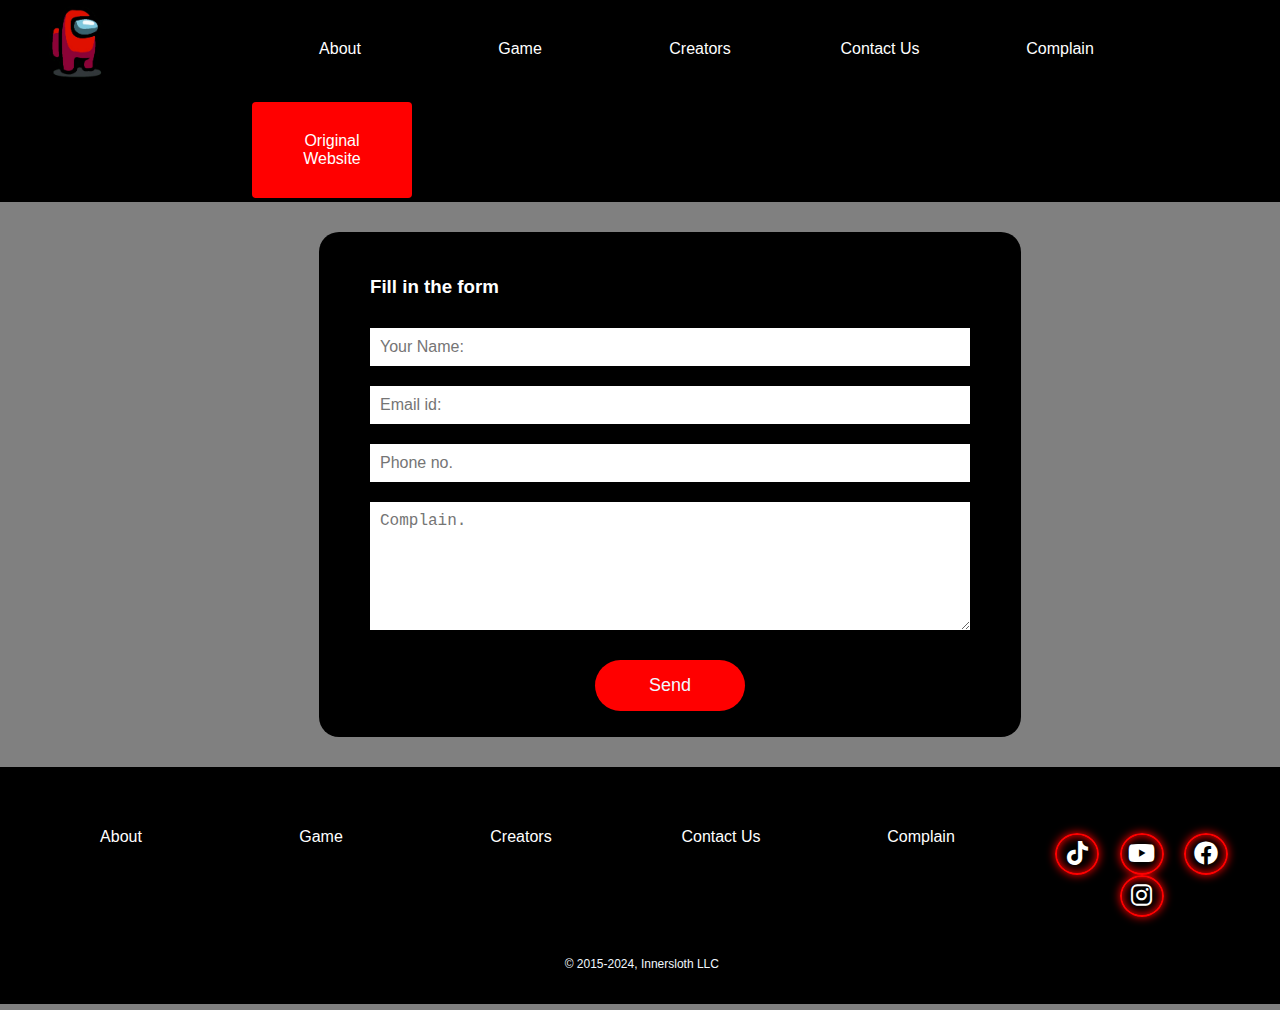
<file: Complain/Complain.html>
<!DOCTYPE html>
<html lang="en">
<head>
    <meta charset="UTF-8">
    <meta name="viewport" content="width=device-width, initial-scale=1.0">
    <title>Among us website</title>
    <link rel="stylesheet" href="Complain.css">
    <script src="Complain.js" defer></script>
    <link rel="stylesheet" href="https://cdnjs.cloudflare.com/ajax/libs/font-awesome/6.0.0-beta3/css/all.min.css">
</head>
<body>
     <!--div tag helps in styling-->
     <div class="logo">
        <!--img tag is used for image-->
        <img src="/images/Among logo.png" alt="Logo" style="width: 130px; height: auto;">
    </div>
    <!--nav is used for nevigation bar-->
    <nav>
        <!--ul is used for un-ordered list-->
        <ul>
                <li><a href="/index.html">About</a></li>
                <li><a href="/Game/Game.html">Game</a></li>
                <li><a href="/Creator/Creator.html">Creators</a></li>
                <li><a href="/Contact/Contact.html">Contact Us</a></li>
                <li><a href="/Complain/Complain.html">Complain</a></li>
            <li><a href="https://www.innersloth.com/games/among-us/" class="button">Original Website</a></li>
        </ul>
    </nav>
    <!--I used div tag to style my foam in css-->
    <div class="Complain">
        <!--foam tag is used to create foam-->
        <form id="complain-form">
            <h3>Fill in the form</h3>
            <input type="text" id="name" placeholder="Your Name:" required>
            <input type="email" id="email" placeholder="Email id:" required>
            <input type="text" id="phone" placeholder="Phone no." required>
            <textarea id="message" rows="6" placeholder="Complain."></textarea>
            <!--bitton tag is used to creat button in my foam-->
            <button type="submit">Send</button>
            <!--if the button was pressed by user it comes with success message in green-->
            <p id="success-message" style="display:none;color:green;">Your complain has been transferred successfully.</p>
        </form>
    </div>

     <!--footer tag is used for adding footer in website its include information or copylight-->
  <footer class="footer">
    <ul class="list">
                <li><a href="/index.html">About</a></li>
                <li><a href="/Game/Game.html">Game</a></li>
                <li><a href="/Creator/Creator.html">Creators</a></li>
                <li><a href="/Contact/Contact.html">Contact Us</a></li>
                <li><a href="/Complain/Complain.html">Complain</a></li>
    </ul>
    <div class="social">
        <a href="https://www.tiktok.com/@amongus" target="_blank"><i class="fab fa-tiktok"></i></a>
        <a href="https://www.youtube.com/channel/UCKuI2VapWQjkMz2DDrLvLKw" target="_blank"><i class="fab fa-youtube"></i></a>
        <a href="https://www.facebook.com/Innersloth/" target="_blank"><i class="fab fa-facebook"></i></a>
        <a href="https://www.instagram.com/innerslothdevs/" target="_blank"><i class="fab fa-instagram"></i></a>
    </div>
    <p class="copyright">© 2015-2024, Innersloth LLC</p>
</footer>

</body>
</html>
</file>
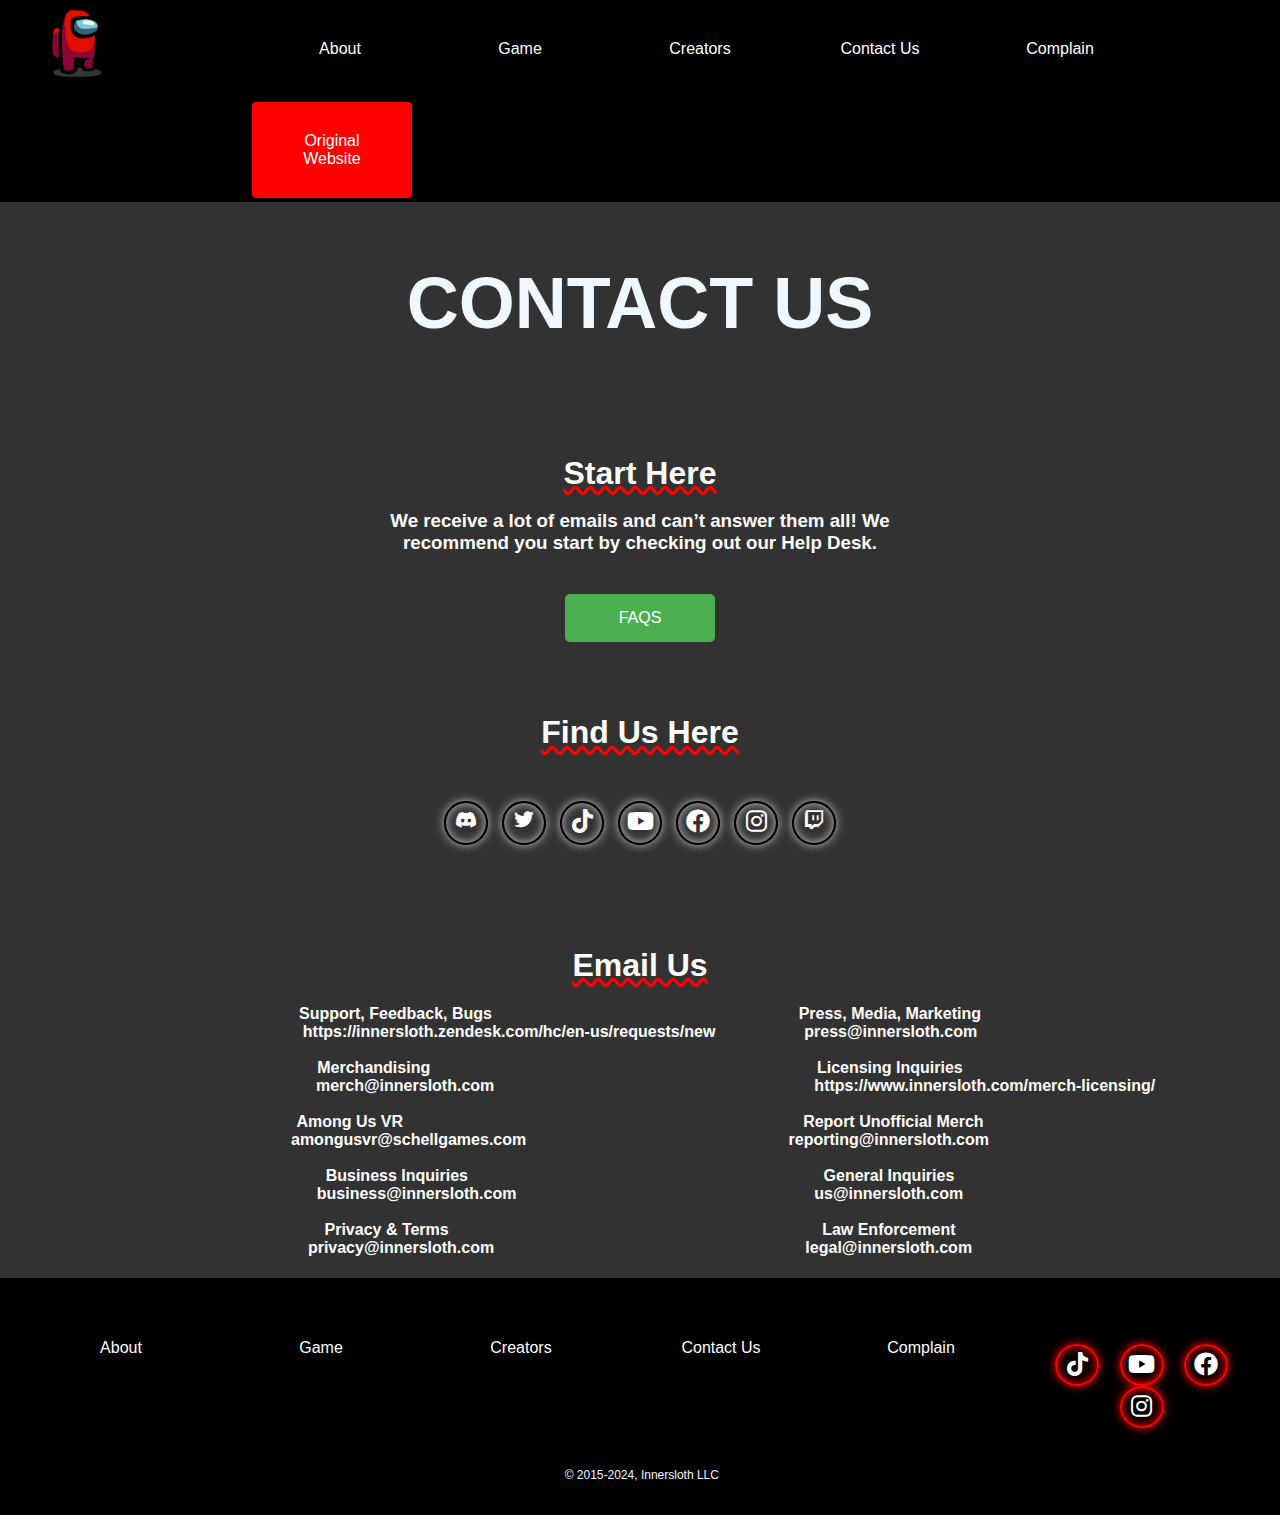
<file: Contact/Contact.html>
<!DOCTYPE html>
<html lang="en">
<head>
    <meta charset="UTF-8">
    <meta name="viewport" content="width=device-width, initial-scale=1.0">
    <title>Among Us Website</title>
    <link rel="stylesheet" href="Contact us.css">
    <link rel="stylesheet" href="https://cdnjs.cloudflare.com/ajax/libs/font-awesome/6.0.0-beta3/css/all.min.css">
    <link href='https://unpkg.com/boxicons@2.1.1/css/boxicons.min.css' rel='stylesheet'>
</head>
<body>
    <!--div tag helps in styling-->
    <div class="logo">
        <!--img tag is used for image-->
        <img src="/images/Among logo.png" alt="Logo" style="width: 130px; height: auto;">
    </div>
    <!--nav is used for nevigation bar-->
    <nav>
        <!--ul is used for un-ordered list-->
        <ul>
                <li><a href="/index.html">About</a></li>
                <li><a href="/Game/Game.html">Game</a></li>
                <li><a href="/Creator/Creator.html">Creators</a></li>
                <li><a href="/Contact/Contact.html">Contact Us</a></li>
                <li><a href="/Complain/Complain.html">Complain</a></li>
            <li><a href="https://www.innersloth.com/games/among-us/" class="button">Original Website</a></li>
        </ul>
    </nav>
   
    <div class="Contact">
    <h2>CONTACT US</h2>
    </div>

    <h1>Start Here</h1>

    <h3>We receive a lot of emails and can’t answer them all! We<br> recommend you start by checking out our Help Desk.</h3>

    <div class="button-container">
        <!--button tag helps in creating button and i have created class its helps in styling button in css-->
        <button class="styled-button" onclick="document.location='https://innersloth.zendesk.com/hc/en-us'">FAQS</button>
    </div>

    <h1>Find Us Here</h1>

    <div class="contact">
        <div class="contact">
            <!--For creating icons and linked it -->
            <a href="https://discord.com/invite/innersloth" target="_blank"><i class='bx bxl-discord-alt' ></i></i></a>
            <a href="https://x.com/InnerslothDevs" target="_blank"><i class='bx bxl-twitter'></i></a>
            <a href="https://www.tiktok.com/@amongus" target="_blank"><i class="fab fa-tiktok"></i></a>
            <a href="https://www.youtube.com/channel/UCKuI2VapWQjkMz2DDrLvLKw" target="_blank"><i class="fab fa-youtube"></i></a>
            <a href="https://www.facebook.com/Innersloth/" target="_blank"><i class="fab fa-facebook"></i></a>
            <a href="https://www.instagram.com/innerslothdevs/" target="_blank"><i class="fab fa-instagram"></i></a>
            <a href="https://www.twitch.tv/innerslothdevs" target="_blank"><i class='bx bxl-twitch' ></i></i></a>
        </div>
    </div>

    <h1>Email Us</h1>
   <!--&nbsp helps create space between text without using css or more tags-->
   <h4>Support, Feedback, Bugs&nbsp;&nbsp;&nbsp;&nbsp;&nbsp;&nbsp;&nbsp;&nbsp;&nbsp;&nbsp;&nbsp;&nbsp;&nbsp;&nbsp;&nbsp;&nbsp;&nbsp;&nbsp;&nbsp;&nbsp;&nbsp;&nbsp;&nbsp;&nbsp;&nbsp;&nbsp;&nbsp;&nbsp;&nbsp;&nbsp;&nbsp;&nbsp;&nbsp;&nbsp;&nbsp;&nbsp;&nbsp;&nbsp;&nbsp;&nbsp;&nbsp;&nbsp;&nbsp;&nbsp;&nbsp;&nbsp;&nbsp;&nbsp;&nbsp;&nbsp;&nbsp;&nbsp;&nbsp;&nbsp;&nbsp;&nbsp;&nbsp;&nbsp;&nbsp;&nbsp;&nbsp;&nbsp;&nbsp;&nbsp;&nbsp;&nbsp;&nbsp;&nbsp;&nbsp;Press, Media, Marketing<br>
   https://innersloth.zendesk.com/hc/en-us/requests/new&nbsp;&nbsp;&nbsp;&nbsp;&nbsp;&nbsp;&nbsp;&nbsp;&nbsp;&nbsp;&nbsp;&nbsp;&nbsp;&nbsp;&nbsp;&nbsp;&nbsp;&nbsp;&nbsp;&nbsp;press@innersloth.com  <br><br>
   Merchandising&nbsp;&nbsp;&nbsp;&nbsp;&nbsp;&nbsp;&nbsp;&nbsp;&nbsp;&nbsp;&nbsp;&nbsp;&nbsp;&nbsp;&nbsp;&nbsp;&nbsp;&nbsp;&nbsp;&nbsp;&nbsp;&nbsp;&nbsp;&nbsp;&nbsp;&nbsp;&nbsp;&nbsp;&nbsp;&nbsp;&nbsp;&nbsp;&nbsp;&nbsp;&nbsp;&nbsp;&nbsp;&nbsp;&nbsp;&nbsp;&nbsp;&nbsp;&nbsp;&nbsp;&nbsp;&nbsp;&nbsp;&nbsp;&nbsp;&nbsp;&nbsp;&nbsp;&nbsp;&nbsp;&nbsp;&nbsp;&nbsp;&nbsp;&nbsp;&nbsp;&nbsp;&nbsp;&nbsp;&nbsp;&nbsp;&nbsp;&nbsp;&nbsp;&nbsp;&nbsp;&nbsp;&nbsp;&nbsp;&nbsp;&nbsp;&nbsp;&nbsp;&nbsp;&nbsp;&nbsp;&nbsp;&nbsp;&nbsp;&nbsp;&nbsp;&nbsp;&nbsp;Licensing Inquiries<br>
   &nbsp;&nbsp;&nbsp;&nbsp;&nbsp;&nbsp;&nbsp;&nbsp;&nbsp;&nbsp;&nbsp;&nbsp;&nbsp;&nbsp;&nbsp;&nbsp;&nbsp;&nbsp;&nbsp;&nbsp;&nbsp;&nbsp;&nbsp;&nbsp;&nbsp;&nbsp;&nbsp;&nbsp;&nbsp;&nbsp;&nbsp;&nbsp;&nbsp;&nbsp;&nbsp;&nbsp;&nbsp;&nbsp;&nbsp;&nbsp;&nbsp;&nbsp;&nbsp;merch@innersloth.com&nbsp;&nbsp;&nbsp;&nbsp;&nbsp;&nbsp;&nbsp;&nbsp;&nbsp;&nbsp;&nbsp;&nbsp;&nbsp;&nbsp;&nbsp;&nbsp;&nbsp;&nbsp;&nbsp;&nbsp;&nbsp;&nbsp;&nbsp;&nbsp;&nbsp;&nbsp;&nbsp;&nbsp;&nbsp;&nbsp;&nbsp;&nbsp;&nbsp;&nbsp;&nbsp;&nbsp;&nbsp;&nbsp;&nbsp;&nbsp;&nbsp;&nbsp;&nbsp;&nbsp;&nbsp;&nbsp;&nbsp;&nbsp;&nbsp;&nbsp;&nbsp;&nbsp;&nbsp;&nbsp;&nbsp;&nbsp;&nbsp;&nbsp;&nbsp;&nbsp;&nbsp;&nbsp;&nbsp;&nbsp;&nbsp;&nbsp;&nbsp;&nbsp;&nbsp;&nbsp;&nbsp;&nbsp;https://www.innersloth.com/merch-licensing/<br><br>
   Among Us VR&nbsp;&nbsp;&nbsp;&nbsp;&nbsp;&nbsp;&nbsp;&nbsp;&nbsp;&nbsp;&nbsp;&nbsp;&nbsp;&nbsp;&nbsp;&nbsp;&nbsp;&nbsp;&nbsp;&nbsp;&nbsp;&nbsp;&nbsp;&nbsp;&nbsp;&nbsp;&nbsp;&nbsp;&nbsp;&nbsp;&nbsp;&nbsp;&nbsp;&nbsp;&nbsp;&nbsp;&nbsp;&nbsp;&nbsp;&nbsp;&nbsp;&nbsp;&nbsp;&nbsp;&nbsp;&nbsp;&nbsp;&nbsp;&nbsp;&nbsp;&nbsp;&nbsp;&nbsp;&nbsp;&nbsp;&nbsp;&nbsp;&nbsp;&nbsp;&nbsp;&nbsp;&nbsp;&nbsp;&nbsp;&nbsp;&nbsp;&nbsp;&nbsp;&nbsp;&nbsp;&nbsp;&nbsp;&nbsp;&nbsp;&nbsp;&nbsp;&nbsp;&nbsp;&nbsp;&nbsp;&nbsp;&nbsp;&nbsp;&nbsp;&nbsp;&nbsp;&nbsp;&nbsp;&nbsp;&nbsp;Report Unofficial Merch<br>
   amongusvr@schellgames.com&nbsp;&nbsp;&nbsp;&nbsp;&nbsp;&nbsp;&nbsp;&nbsp;&nbsp;&nbsp;&nbsp;&nbsp;&nbsp;&nbsp;&nbsp;&nbsp;&nbsp;&nbsp;&nbsp;&nbsp;&nbsp;&nbsp;&nbsp;&nbsp;&nbsp;&nbsp;&nbsp;&nbsp;&nbsp;&nbsp;&nbsp;&nbsp;&nbsp;&nbsp;&nbsp;&nbsp;&nbsp;&nbsp;&nbsp;&nbsp;&nbsp;&nbsp;&nbsp;&nbsp;&nbsp;&nbsp;&nbsp;&nbsp;&nbsp;&nbsp;&nbsp;&nbsp;&nbsp;&nbsp;&nbsp;&nbsp;&nbsp;&nbsp;&nbsp;reporting@innersloth.com<br><br>
   Business Inquiries&nbsp;&nbsp;&nbsp;&nbsp;&nbsp;&nbsp;&nbsp;&nbsp;&nbsp;&nbsp;&nbsp;&nbsp;&nbsp;&nbsp;&nbsp;&nbsp;&nbsp;&nbsp;&nbsp;&nbsp;&nbsp;&nbsp;&nbsp;&nbsp;&nbsp;&nbsp;&nbsp;&nbsp;&nbsp;&nbsp;&nbsp;&nbsp;&nbsp;&nbsp;&nbsp;&nbsp;&nbsp;&nbsp;&nbsp;&nbsp;&nbsp;&nbsp;&nbsp;&nbsp;&nbsp;&nbsp;&nbsp;&nbsp;&nbsp;&nbsp;&nbsp;&nbsp;&nbsp;&nbsp;&nbsp;&nbsp;&nbsp;&nbsp;&nbsp;&nbsp;&nbsp;&nbsp;&nbsp;&nbsp;&nbsp;&nbsp;&nbsp;&nbsp;&nbsp;&nbsp;&nbsp;&nbsp;&nbsp;&nbsp;&nbsp;&nbsp;&nbsp;&nbsp;&nbsp;&nbsp;General Inquiries<br>
   business@innersloth.com&nbsp;&nbsp;&nbsp;&nbsp;&nbsp;&nbsp;&nbsp;&nbsp;&nbsp;&nbsp;&nbsp;&nbsp;&nbsp;&nbsp;&nbsp;&nbsp;&nbsp;&nbsp;&nbsp;&nbsp;&nbsp;&nbsp;&nbsp;&nbsp;&nbsp;&nbsp;&nbsp;&nbsp;&nbsp;&nbsp;&nbsp;&nbsp;&nbsp;&nbsp;&nbsp;&nbsp;&nbsp;&nbsp;&nbsp;&nbsp;&nbsp;&nbsp;&nbsp;&nbsp;&nbsp;&nbsp;&nbsp;&nbsp;&nbsp;&nbsp;&nbsp;&nbsp;&nbsp;&nbsp;&nbsp;&nbsp;&nbsp;&nbsp;&nbsp;&nbsp;&nbsp;&nbsp;&nbsp;&nbsp;&nbsp;&nbsp;&nbsp;us@innersloth.com<br><br>
   Privacy & Terms&nbsp;&nbsp;&nbsp;&nbsp;&nbsp;&nbsp;&nbsp;&nbsp;&nbsp;&nbsp;&nbsp;&nbsp;&nbsp;&nbsp;&nbsp;&nbsp;&nbsp;&nbsp;&nbsp;&nbsp;&nbsp;&nbsp;&nbsp;&nbsp;&nbsp;&nbsp;&nbsp;&nbsp;&nbsp;&nbsp;&nbsp;&nbsp;&nbsp;&nbsp;&nbsp;&nbsp;&nbsp;&nbsp;&nbsp;&nbsp;&nbsp;&nbsp;&nbsp;&nbsp;&nbsp;&nbsp;&nbsp;&nbsp;&nbsp;&nbsp;&nbsp;&nbsp;&nbsp;&nbsp;&nbsp;&nbsp;&nbsp;&nbsp;&nbsp;&nbsp;&nbsp;&nbsp;&nbsp;&nbsp;&nbsp;&nbsp;&nbsp;&nbsp;&nbsp;&nbsp;&nbsp;&nbsp;&nbsp;&nbsp;&nbsp;&nbsp;&nbsp;&nbsp;&nbsp;&nbsp;&nbsp;&nbsp;&nbsp;&nbsp;Law Enforcement<br>
   privacy@innersloth.com&nbsp;&nbsp;&nbsp;&nbsp;&nbsp;&nbsp;&nbsp;&nbsp;&nbsp;&nbsp;&nbsp;&nbsp;&nbsp;&nbsp;&nbsp;&nbsp;&nbsp;&nbsp;&nbsp;&nbsp;&nbsp;&nbsp;&nbsp;&nbsp;&nbsp;&nbsp;&nbsp;&nbsp;&nbsp;&nbsp;&nbsp;&nbsp;&nbsp;&nbsp;&nbsp;&nbsp;&nbsp;&nbsp;&nbsp;&nbsp;&nbsp;&nbsp;&nbsp;&nbsp;&nbsp;&nbsp;&nbsp;&nbsp;&nbsp;&nbsp;&nbsp;&nbsp;&nbsp;&nbsp;&nbsp;&nbsp;&nbsp;&nbsp;&nbsp;&nbsp;&nbsp;&nbsp;&nbsp;&nbsp;&nbsp;&nbsp;&nbsp;&nbsp;&nbsp;&nbsp;legal@innersloth.com
</h4>
 
<!--Footer tag is ysed to create footer for a web page-->
<footer class="footer">
    <ul class="list">
                <li><a href="/index.html">About</a></li>
                <li><a href="/Game/Game.html">Game</a></li>
                <li><a href="/Creator/Creator.html">Creators</a></li>
                <li><a href="/Contact/Contact.html">Contact Us</a></li>
                <li><a href="/Complain/Complain.html">Complain</a></li>
    </ul>
    <div class="social">
        <!--helps in creating icons-->
        <a href="https://www.tiktok.com/@amongus" target="_blank"><i class="fab fa-tiktok"></i></a>
        <a href="https://www.youtube.com/channel/UCKuI2VapWQjkMz2DDrLvLKw" target="_blank"><i class="fab fa-youtube"></i></a>
        <a href="https://www.facebook.com/Innersloth/" target="_blank"><i class="fab fa-facebook"></i></a>
        <a href="https://www.instagram.com/innerslothdevs/" target="_blank"><i class="fab fa-instagram"></i></a>
    </div>
    <p class="copyright">© 2015-2024, Innersloth LLC</p>
</footer>       

</body>
</html>
</file>
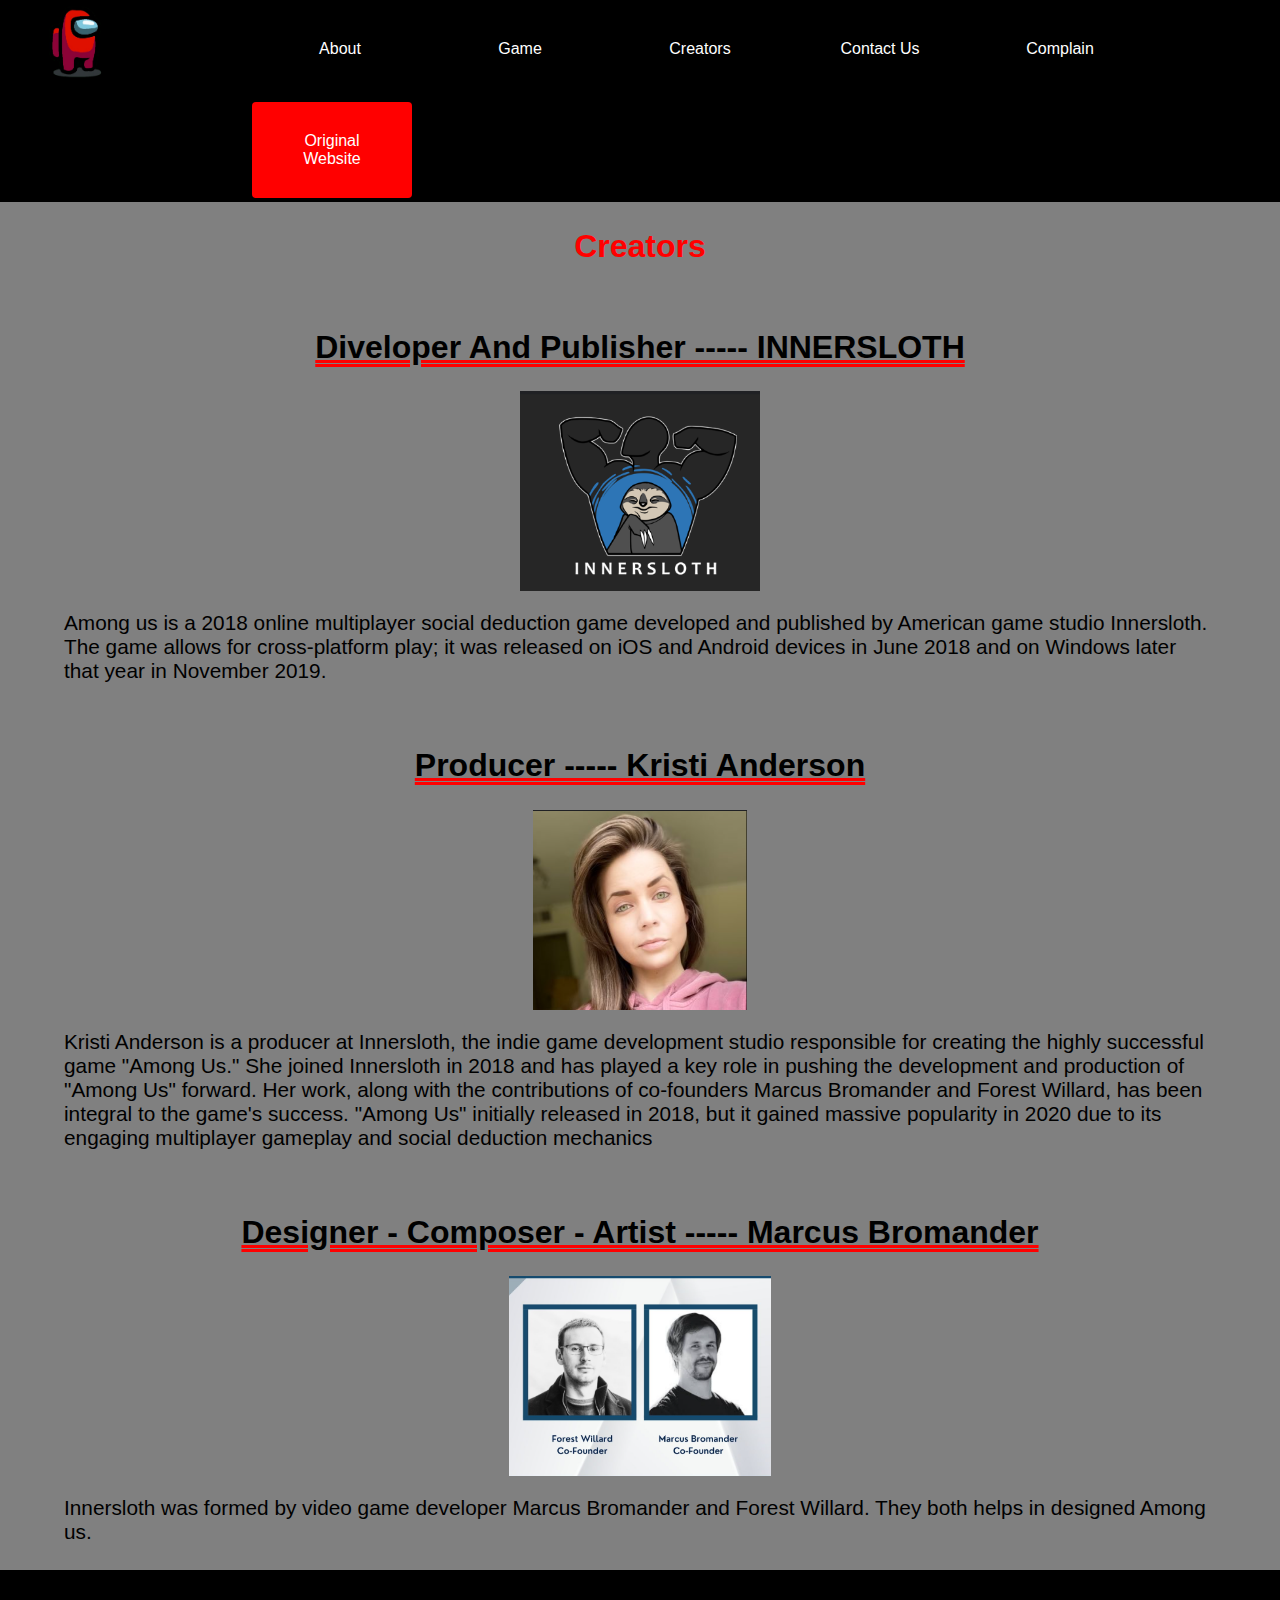
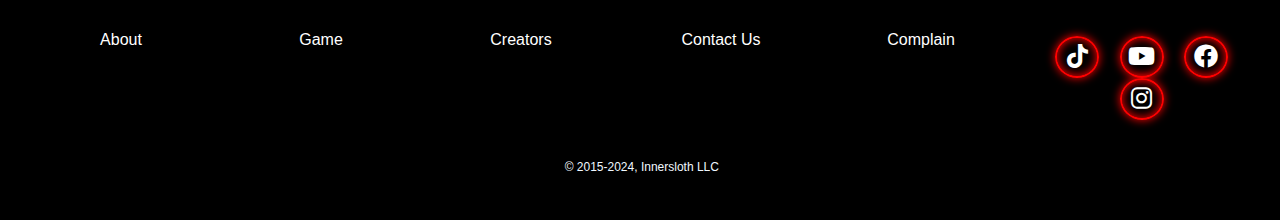
<file: Creator/Creator.html>
<!DOCTYPE html>
<html lang="en">
<head>
    <meta charset="UTF-8">
    <meta name="viewport" content="width=device-width, initial-scale=1.0">
    <title>Among Us Website</title>
    <link rel="stylesheet" href="creator.css">
    <link rel="stylesheet" href="https://cdnjs.cloudflare.com/ajax/libs/font-awesome/6.0.0-beta3/css/all.min.css">
</head>
<body>

    <div class="logo">
        <img src="/images/Among logo.png" alt="Logo" style="width: 130px; height: auto;">
    </div>
    <nav>
        <ul>
            <li><a href="/index.html">About</a></li>
            <li><a href="/Game/Game.html">Game</a></li>
            <li><a href="/Creator/Creator.html">Creators</a></li>
            <li><a href="/Contact/Contact.html">Contact Us</a></li>
            <li><a href="/Complain/Complain.html">Complain</a></li>
            <li><a href="https://www.innersloth.com/games/among-us/" class="button">Original Website</a></li>
        </ul>
    </nav>

    <h4>Creators</h4>
     
    <h1>Diveloper And Publisher ----- INNERSLOTH</h1>
         <div class="img">
            <!--I have used img tag to upload by image and i gave image height and width in html instead of using css-->
        <img src="/images/innersloth.PNG" height="100%" width="auto">
         </div>
    <!--p tag is used for paragraph-->
    <p>Among us is a 2018 online multiplayer social deduction game developed and published by American game studio Innersloth.
     The game allows for cross-platform play; it was released on iOS and Android devices in June 2018 and on Windows later that year 
     in November 2019.</p>

    <h1>Producer ----- Kristi Anderson</h1>

     <div class="img">
        <img src="/images/kristi anderson.PNG" height="100%" width="auto">
         </div>

    <p>Kristi Anderson is a producer at Innersloth, the indie game development studio responsible for creating the highly successful
         game "Among Us." She joined Innersloth in 2018 and has played a key role in pushing the development and production of "Among
          Us" forward. Her work, along with the contributions of co-founders Marcus Bromander and Forest Willard, has been integral to 
          the game's success. "Among Us" initially released in 2018, but it gained massive popularity in 2020 due to its engaging 
          multiplayer gameplay and social deduction mechanics​</p>

    <h1>Designer - Composer - Artist ----- Marcus Bromander</h1>

    <div class="img">
        <img src="/images/Willard and Marcus.PNG" height="100%" width="auto">
         </div>

    <p>Innersloth was formed by video game developer Marcus Bromander and Forest Willard. They both helps in designed Among us.</p>

     <!--footer tag is used to create footer foe webpage-->
    <footer class="footer">
        <ul class="list">
                    <li><a href="/index.html">About</a></li>
                    <li><a href="/Game/Game.html">Game</a></li>
                    <li><a href="/Creator/Creator.html">Creators</a></li>
                    <li><a href="/Contact/Contact.html">Contact Us</a></li>
                    <li><a href="/Complain/Complain.html">Complain</a></li>
        </ul>
        <div class="social">
            <a href="https://www.tiktok.com/@amongus" target="_blank"><i class="fab fa-tiktok"></i></a>
            <a href="https://www.youtube.com/channel/UCKuI2VapWQjkMz2DDrLvLKw" target="_blank"><i class="fab fa-youtube"></i></a>
            <a href="https://www.facebook.com/Innersloth/" target="_blank"><i class="fab fa-facebook"></i></a>
            <a href="https://www.instagram.com/innerslothdevs/" target="_blank"><i class="fab fa-instagram"></i></a>
        </div>
        <p class="copyright">© 2015-2024, Innersloth LLC</p>
    </footer>
</body>
</html>
</file>
<file: Complain/Complain.css>
/*its a body for our website its include web height margin padding or font and our webpage background*/
body {
    margin: 0;
    padding: 0;
    background: gray;
    background-size: cover;
    font-family: sans-serif;
    display: flex;
    flex-direction: column;
    min-height: 100vh;
}
/*helps in decorating our nevigation bar*/
nav {
    width: 100%;
    overflow: auto;
    background:black;
}
/*help in styling our un ordered list*/
ul {
    padding: 0;
    margin: 0 0 0 250px;
    list-style: none;
}

li {
    float: left;
}

li a {
    width: 100px;
    display: block;
    padding: 40px;
    text-decoration: none;
    color: white;
    text-align: center;
}

ul li a:hover,/*helps in creating effect for our nevigation bar*/
ul li a:active {
    color: red;
    border-bottom: 3px solid red;
}
/*for styling our button in nevbar*/
.button {
    background-color: red;
    border: none;
    color: white;
    padding: 30px 30px;
    text-align: center;
    text-decoration: none;
    display: inline-block;
    font-size: 16px;
    margin: 4px 2px;
    cursor: pointer;
    border-radius: 4px;
}

.button:hover {
    background-color: black;
}

.logo img {
    position: absolute;
    margin-top: 5px;
    margin-left: 10px;
}

/* Centering form on the webpage */
.Complain {
    display: flex;
    justify-content: center;
    align-items: center;
    flex-grow: 1;  /* Ensure the form takes the remaining space */
    width: 100%;
    height: 100%;
    margin: 30px;
    padding: auto;
}
/*for stylig the foam*/
form {
    background: black;
    display: flex;
    flex-direction: column;
    padding: 2vw 4vw;
    width: 90%;
    max-width: 600px;
    border-radius: 20px;
}

form h3 {
    color: white;
    font-weight: bold;
    margin-bottom: 20px;
}

form input, form textarea {
    border: 0;
    margin: 10px 0;
    padding: 10px;
    outline: none;
    background: white;
    font-size: 16px;
}

form button {
    padding: 15px;
    background: red;
    color: aliceblue;
    font-size: 18px;
    border: 2px;
    outline: none;
    cursor: pointer;
    width: 150px;
    margin: 20px auto 0;
    border-radius: 35px;
}

.footer {
    width: 97%;
    margin: 0%;
    padding: 21px;
   background-color: black;
    color: white;
    text-align: center;
    position: relative;
    bottom: 0;
    flex-shrink: 0;
}

.footer .list {
    padding: 0;
    margin: 0;
    list-style: none;
    text-align: center;
    padding-bottom: 20px;
}

.footer .list li {
    display: inline;
    margin: 0 10px;
}

.footer .list li a {
    color: white;
    text-decoration: none;
}

.footer .list li a:hover {
    color: red;
}

.footer .social {
    padding: 25px 0;
}

.footer .social a {
    font-size: 24px;
    color: white;
    border: 2px solid red;
    width: 40px;
    height: auto;
    line-height: 38px;
    display: inline-block;
    text-align: center;
    border-radius: 50%;
    margin: 0 8px;
    box-shadow: inset 0 0 10px red, 0 0 10px red;
    transition: 0.3s ease;
}

.footer .social a:hover {
    color: grey;
    border-color: black;
    box-shadow: inset 0 0 10px black, 0 0 10px red;
}

.footer .copyright {
    margin-top: 15px;
    font-size: 12px;
    color: aliceblue;
}
</file>
<file: Contact/Contact us.css>
/*its a body for our website its include web height margin padding or font and our webpage background*/
body {
    margin: 0;
    padding: 0;
    background: rgb(51, 50, 50);
    background-size: cover;
    font-family: sans-serif;
    display: flex;
    flex-direction: column;
    min-height: 100vh;
}
/*helps in decorating our nevigation bar*/
nav {
    width: 100%;
    overflow: auto;
    background: black;
}
/*help in styling our un ordered list*/
ul {
    padding: 0;
    margin: 0 0 0 250px;
    list-style: none;
}

li {
    float: left;
}

li a {
    width: 100px;
    display: block;
    padding: 40px;
    text-decoration: none;
    color: white;
    text-align: center;
}

ul li a:hover,/*helps in creating effect for our nevigation bar*/
ul li a:active {
    color: red;
    border-bottom: 3px solid red;
}
/*for styling our button in nevbar*/
.button {
    background-color: red;
    border: none;
    color: white;
    padding: 30px 30px;
    text-align: center;
    text-decoration: none;
    display: inline-block;
    font-size: 16px;
    margin: 4px 2px;
    cursor: pointer;
    border-radius: 4px;
}

.button:hover {
    background-color: black;
}

.logo img {
    position: absolute;
    margin-top: 5px;
    margin-left: 10px;
}

.Contact {
    font-size: 300%;
    text-align: center;
    color: aliceblue;
    margin: 0;
    text-decoration: none;
}

h1 {
    margin: 4%;
    margin-bottom: 0%;
    padding: auto;
    text-align: center;
    text-decoration: underline wavy red;
    color: white;
}

h3{
    text-align: center;
    color: white;
}

.button-container {
    display: flex; /* Use flexbox for centering */
    justify-content: center; /* Center the button horizontally */
    align-items: center; /* Center the button vertically */
    height: 10vh; /* Full viewport height to see the centering effect */
}

.styled-button {
    width: 150px; /* Set a fixed width or adjust as needed */
    font-size: 16px; /* Font size */
    padding: 15px; 
    color: white; /* Text color */
    background-color: #4CAF50; /* Background color */
    border: none; /* Remove default border */
    border-radius: 5px; /* Rounded corners */
    cursor: pointer; /* Pointer cursor on hover */
    text-align: center; /* Center text */
    text-decoration: none; /* Remove text underline */
    transition: background-color 0.3s ease; /* Smooth transition for hover effect */
}

.styled-button:hover {
    background-color: #45a049; /* Darker background on hover */
}

.contact {
    padding: 25px 0;
    display: flex;
    justify-content: center;
    }

.contact a {
    font-size: 24px;
    color: white;
    border: 2px solid black;
    width: 40px;
    height: 40px;
    line-height: 38px;
    display: inline-block;
    text-align: center;
    border-radius: 50%;
    margin: 0 7px;
    box-shadow: inset 0 0 10px silver, 0 0 10px silver;
    transition: 0.3s ease;
}

h4{
    text-align: center;
    color: white;
}

.footer {
    width: 97%;
    margin: 0%;
    padding: 21px;
   background-color: black;
    color: white;
    text-align: center;
    position: relative;
    bottom: 0;
    flex-shrink: 0;
}

.footer .list {
    padding: 0;
    margin: 0;
    list-style: none;
    text-align: center;
    padding-bottom: 20px;
}

.footer .list li {
    display: inline;
    margin: 0 10px;
}

.footer .list li a {
    color: white;
    text-decoration: none;
}

.footer .list li a:hover {
    color: red;
}

.footer .social {
    padding: 25px 0;
}

.footer .social a {
    font-size: 24px;
    color: white;
    border: 2px solid red;
    width: 40px;
    height: auto;
    line-height: 38px;
    display: inline-block;
    text-align: center;
    border-radius: 50%;
    margin: 0 8px;
    box-shadow: inset 0 0 10px red, 0 0 10px red;
    transition: 0.3s ease;
}

.footer .social a:hover {
    color: grey;
    border-color: black;
    box-shadow: inset 0 0 10px black, 0 0 10px red;
}

.footer .copyright {
    margin-top: 15px;
    font-size: 12px;
    color: aliceblue;
}
</file>
<file: Creator/creator.css>
body {
    margin: 0;
    padding: 0;
    background: gray;
    background-size: cover;
    font-family: sans-serif;
    display: flex;
    flex-direction: column;
    min-height: 100vh;
}

nav {
    width: 100%;
    overflow: auto;
    background: black;
}

ul {
    padding: 0;
    margin: 0 0 0 250px;
    list-style: none;
}

li {
    float: left;
}

li a {
    width: 100px;
    display: block;
    padding: 40px;
    text-decoration: none;
    color: white;
    text-align: center;
}

ul li a:hover,
ul li a:active {
    color: red;
    border-bottom: 3px solid red;
}

.button {
    background-color: red;
    border: none;
    color: white;
    padding: 30px 30px;
    text-align: center;
    text-decoration: none;
    display: inline-block;
    font-size: 16px;
    margin: 4px 2px;
    cursor: pointer;
    border-radius: 4px;
}

.button:hover {
    background-color: black;
}

.logo img {
    position: absolute;
    margin-top: 5px;
    margin-left: 10px;
}

h4 {
    font-size: 200%;
    text-align: center;
    color: red;
    margin-top: 2%;
    margin-bottom: 2%;
    text-decoration: none;
}

h1{
    text-align: center;
    margin-top: 3%;
    margin-bottom: 2%;
    text-decoration: underline;
    text-decoration-style: double;
    text-decoration-color: red;
}

.img {
    display: flex;
    justify-content: center;
    align-items: center;
    width: 100%;
    margin: 20px 0;
    margin-top: 0%;
    /* Define a fixed height for the container */
    height: 200px; /* Adjust as needed */
}

p{
    font-size: 130%;
    text-align: left;
    margin-left: 5%;
    margin-right: 5%;
    margin-top: 0%;
    margin-bottom: 2%;
    text-decoration: none; 
}
    
.footer {
    width: 97%;
    margin: 0%;
    padding: 21px;
   background-color: black;
    color: white;
    text-align: center;
    position: relative;
    bottom: 0;
    flex-shrink: 0;
}

.footer .list {
    padding: 0;
    margin: 0;
    list-style: none;
    text-align: center;
    padding-bottom: 20px;
}

.footer .list li {
    display: inline;
    margin: 0 10px;
}

.footer .list li a {
    color: white;
    text-decoration: none;
}

.footer .list li a:hover {
    color: red;
}

.footer .social {
    padding: 25px 0;
}

.footer .social a {
    font-size: 24px;
    color: white;
    border: 2px solid red;
    width: 40px;
    height: auto;
    line-height: 38px;
    display: inline-block;
    text-align: center;
    border-radius: 50%;
    margin: 0 8px;
    box-shadow: inset 0 0 10px red, 0 0 10px red;
    transition: 0.3s ease;
}

.footer .social a:hover {
    color: grey;
    border-color: black;
    box-shadow: inset 0 0 10px black, 0 0 10px red;
}

.footer .copyright {
    text-align: center;
    margin-top: 15px;
    font-size: 12px;
    color: aliceblue;
}
</file>
